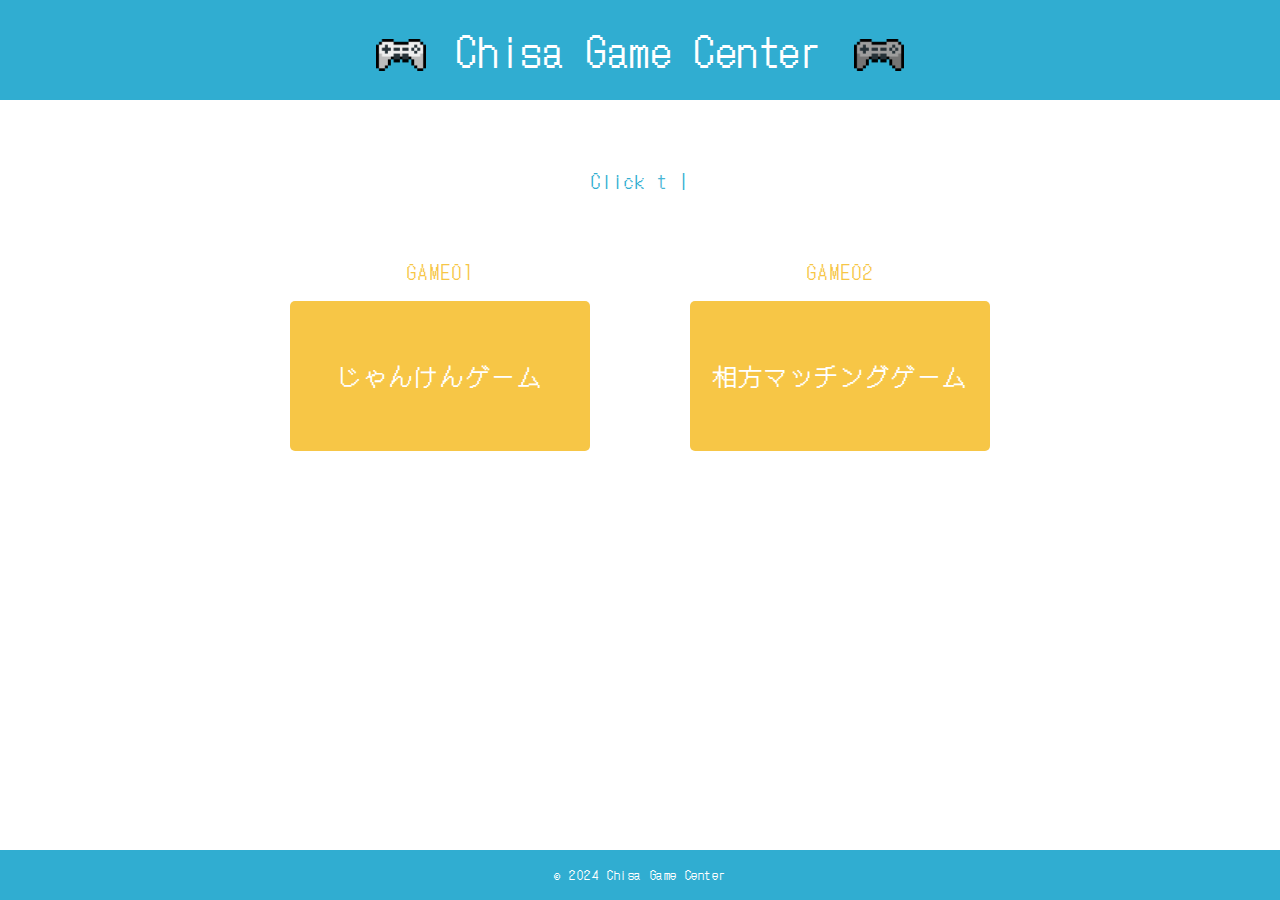
<file: index.html>
<!DOCTYPE html>
<html lang="ja">
<head>
    <meta charset="UTF-8">
    <meta name="viewport" content="width=device-width, initial-scale=1.0">
    <meta http-equiv="X-UA-Compatible" content="ie=edge">

    <!-- Responsive -->
    <meta name="viewport" content="width=device-width,initial-scale=1.0,maximum-scale=1.0,user-scalable=0,viewport-fit=cover">

    <title>Chisa Game Center</title>
    <link rel="stylesheet" href="css/reset2.css">
    <link rel="stylesheet" href="css/style_index.css">

    <!-- googleフォント -->
    <link rel="preconnect" href="https://fonts.googleapis.com">
    <link rel="preconnect" href="https://fonts.gstatic.com" crossorigin>
    <link href="https://fonts.googleapis.com/css2?family=Noto+Sans+JP:wght@100..900&family=Satisfy&family=DotGothic16&display=swap" rel="stylesheet">

    <!-- Favicon -->
    <link rel="icon" href="img/favicon.ico">

</head>

<body>

    <header>
        <img src="img/game_controller_white.png" alt="">
        <h1>Chisa Game Center</h1>
        <img src="img/game_controller_gray.png" alt="">
    </header>

    <main>
        <div class="main-inner">
            <div class="information">
                Click to get started
            </div>
            <div class="game-item-wrap">
                <div id="janken" class="game-item">
                    <p class="en-title">GAME01</p>
                    <a href="janken.html" target="_blank">
                        <h2 class="title-btn">じゃんけんゲーム</h2>
                    </a>
                </div>
                <div id="aikata" class="game-item">
                    <p class="en-title">GAME02</p>
                    <a href="owarai.html" target="_blank">
                        <h2 class="title-btn">相方マッチングゲーム</h2>
                    </a>
                </div>
            </div>
        </div>
    </main>

    <footer>
        &copy; 2024 Chisa Game Center
    </footer>

    <!-- jQuery -->
    <script src="https://ajax.googleapis.com/ajax/libs/jquery/3.7.1/jquery.min.js"></script>
    <script src="js/script_index.js"></script>
</body>

</html>
</file>
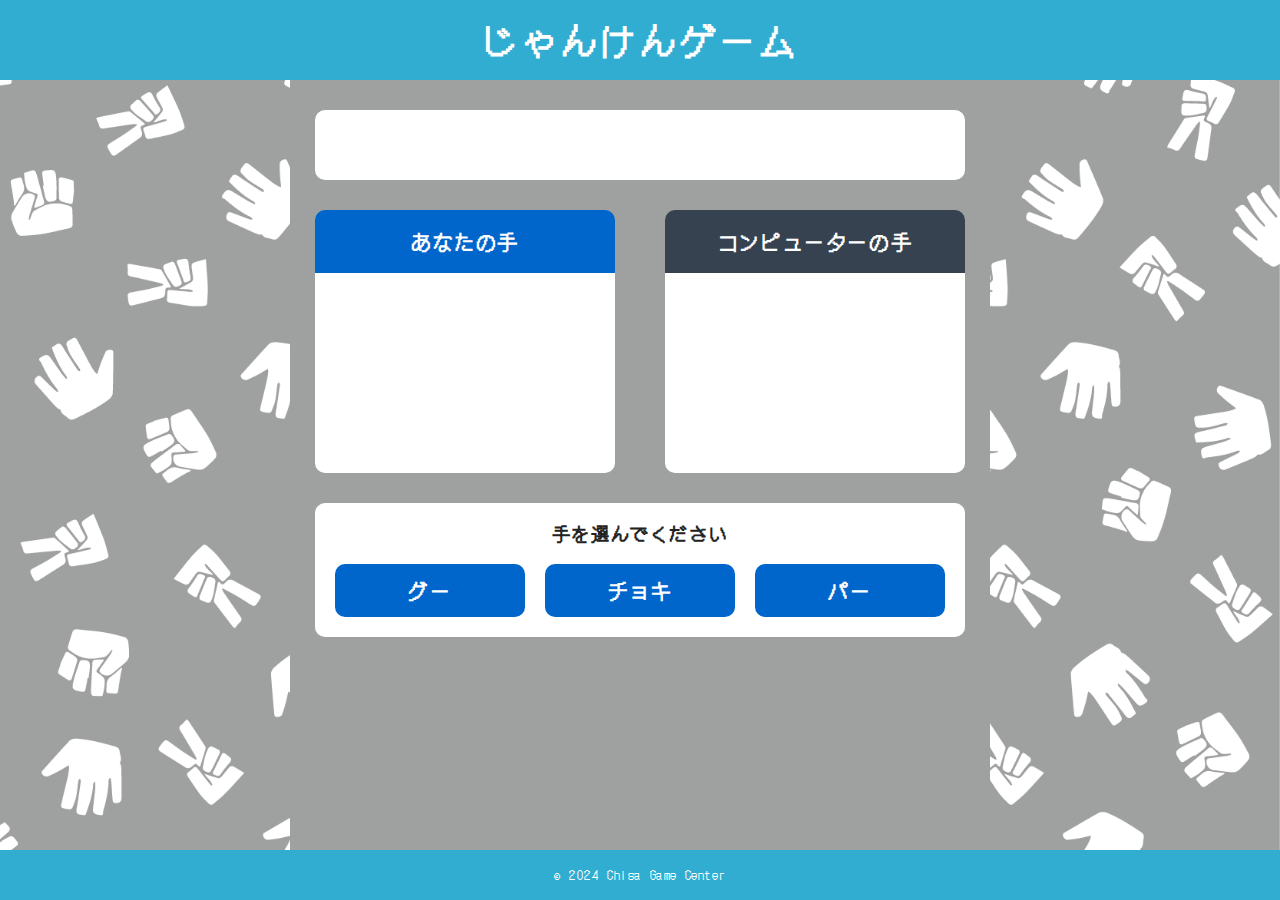
<file: janken.html>
<!DOCTYPE html>
<html>

<head>
    <meta charset="UTF-8">
    <meta name="viewport" content="width=device-width, initial-scale=1.0">
    <meta http-equiv="X-UA-Compatible" content="ie=edge">

    <!-- Responsive -->
    <meta name="viewport" content="width=device-width,initial-scale=1.0,maximum-scale=1.0,user-scalable=0,viewport-fit=cover">

    <title>じゃんけん</title>
    <link rel="stylesheet" href="css/reset2.css">
    <link rel="stylesheet" href="css/style_janken.css">

    <!-- googleフォント -->
    <link rel="preconnect" href="https://fonts.googleapis.com">
    <link rel="preconnect" href="https://fonts.gstatic.com" crossorigin>
    <link href="https://fonts.googleapis.com/css2?family=Noto+Sans+JP:wght@100..900&family=Satisfy&family=DotGothic16&display=swap" rel="stylesheet">

    <!-- Favicon -->
    <link rel="icon" href="img/favicon.ico">
</head>

<body>

    <header>
        <h1>じゃんけんゲーム</h1>
    </header>

    <main>
        <div class="main_inner">
            <div class="result_wrap">
                <div id="result"></div>
            </div>
            <div class="hand_wrap">
                <div class="user_hand_wrap">
                    <p class="hand-title">あなたの手</p>
                    <div id="user_hand"></div>
                </div>
                <div class="pc_hand_wrap">
                    <p class="hand-title">コンピューターの手</p>
                    <div id="pc_hand"></div>
                </div>
            </div>
            <div class="choose_hand_wrap">
                <p>手を選んでください</p>
                <ul class="choose_user_hand">
                    <li id="gu_btn">グー</li>
                    <li id="cho_btn">チョキ</li>
                    <li id="par_btn">パー</li>
                </ul>
            </div>
        </div>
    </main>

    <footer>
        &copy; 2024 Chisa Game Center
    </footer>

    <!-- jQuery -->
    <script src="https://ajax.googleapis.com/ajax/libs/jquery/3.7.1/jquery.min.js"></script>
    <script src="js/script_janken.js"></script>

</body>
</html>
</file>
<file: css/style_index.css>
body {
    font-family: "DotGothic16", "Noto Sans JP", "Hiragino Kaku Gothic ProN", "Arial", "Yu Gothic", "Meiryo", sans-serif;
    letter-spacing: 0.1em;
    font-weight: 400;
    background-color: #ffffff;
    color: #222222;
}

header {
    height: 100px;
    display: flex;
    column-gap: 30px;
    align-items: center;
    justify-content: center;
    background-color: #30ADD1;
    color: #ffffff;
}

header img {
    width: 50px;
    padding-top: 10px;
}

h1 {
    font-size: 40px;
    text-align: center;
    animation: flash 2s ease-in-out;
}

/* 点滅 */
@keyframes flash {
    0%,100% {
      opacity: 1;
    }
    50% {
      opacity: 0;
    }
}

.main-inner {
    max-width: 1200px;
    margin: 0px auto;
    padding: 0px 25px;
    height: calc(100vh - 200px);
}

.information {
    font-size: 18px;
    text-align: center;
    padding: 70px 0;
    color: #30ADD1;
}

/* タイピング風 */
.information span {
	display: none;
}

/*文字列後ろの線の設定*/
.information::after {
 	content: "|";
	animation: typinganime 1.5s linear infinite;
}

@keyframes typinganime{
    0% {
        opacity: 0;
    }
    100% {
        opacity: 1;
    }
}

.game-item-wrap {
    display: flex;
    justify-content: center;
    column-gap: 100px;
}

.en-title {
    font-size: 18px;
    text-align: center;
    margin-bottom: 20px;
    color: #F7C646;
}

.title-btn {
    font-size: 24px;
    border-radius: 5px;
    color: #ffffff;
    background-color: #F7C646;
    text-align: center;
    width: 300px;
    height: 150px;
    line-height: 150px;
}

.title-btn:hover {
    background-color: #DA1773;
}

footer {
    font-size: 12px;
    text-align: center;
    height: 50px;
    line-height: 50px;
    background-color: #30ADD1;
    color: #ffffff;
    margin-top: 50px;
}

/* --------------------
    for SP size 
-------------------- */
@media screen and (max-width: 768px){

    header {
        column-gap: 15px;
        padding: 0px 25px;
    }

    h1 {
        font-size: 28px;
    }

    .information {
        padding: 40px 0;
    }

    .game-item-wrap {
        flex-direction: column;
        row-gap: 40px;
    }

    .en-title {
        margin-bottom: 15px;
    }
    

    .title-btn {
        width: 100%;
        height: 120px;
        line-height: 120px;
    }

}
</file>
<file: css/style_janken.css>
body {
    font-family:  "DotGothic16", "Noto Sans JP", "Hiragino Kaku Gothic ProN", "Arial", "Yu Gothic", "Meiryo", sans-serif;
    letter-spacing: 0.1em;
    font-weight: 400;
    background-color: #ffffff;
    color: #222222;
}

header {
    height: 80px;
    display: flex;
    align-items: center;
    justify-content: center;
    background-color: #30ADD1;
    color: #ffffff;
}

h1 {
    font-size: 36px;
    font-weight: 600;
    text-align: center;
    letter-spacing: 0.1em;
}

main {
    background-image: url(../img/24034766.png);
    background-repeat: no-repeat;
    background-size: cover;
    background-position: top;
}

.main_inner {
    max-width: 700px;
    margin: 0px auto;
    padding: 30px 25px;
    height: calc(100vh - 130px);
    background-color: #9fa0a0;
}

/* 結果を表示 */
.result_wrap {
    font-size: 24px;
    font-weight: 600;
    background-color: #ffffff;
    padding: 20px;
    height: 70px;
    margin: 0px auto 30px;
    width: 100%;
    border-radius: 10px;
}

#result {
    text-align: center;
}

/* 手を表示 */
.hand_wrap {
    display: flex;
    column-gap: 50px;
    justify-content: center;
    text-align: center;
    margin: 30px auto;
}

.user_hand_wrap, .pc_hand_wrap{
    width: calc((100% - 50px) / 2);
}

.hand-title {
    font-size: 20px;
    font-weight: 600;
    color: #ffffff;
    padding: 20px;
    border-radius: 10px 10px 0 0;
}

.user_hand_wrap .hand-title {
    background-color: #0066CC;
}

.pc_hand_wrap .hand-title {
    background-color: #374251;
}

#user_hand, #pc_hand{
    height: 200px;
    padding: 20px;
    background-color: #ffffff;
    border-radius: 0 0 10px 10px;
}

#user_hand img, #pc_hand img  {
    width: 100px;
}

/* 手を選択 */
.choose_hand_wrap {
    text-align: center;
    padding: 20px;
    background-color: #ffffff;
    border-radius: 10px;
}

.choose_hand_wrap p{
    font-size: 18px;
    font-weight: 600;
}

.choose_user_hand {
    display: flex;
    justify-content: center;
    column-gap: 20px;
    margin-top: 20px;
}

li{
    font-size: 20px;
    font-weight: 600;
    background-color: #0066CC;
    cursor: pointer;
    color: #ffffff;
    border-radius: 10px;
    width: 200px;
    padding: 15px;
    text-align: center;
}

li:hover{
    transform: translateY(-2px);
    box-shadow: 0 2px 0 #003783;
}

li:active{
    transform: translateY(0px);
    box-shadow: none;
}

/* フッター */
footer {
    font-size: 12px;
    text-align: center;
    height: 50px;
    line-height: 50px;
    background-color: #30ADD1;
    color: #ffffff;
}

/* --------------------
    for SP size 
-------------------- */
@media screen and (max-width: 768px){

    .main_inner {
        height: calc(100vh - 110px);
    }

    header {
        height: 60px;
    }

    h1 {
        font-size: 28px;
    }

    .result_wrap {
        font-size: 18px;
        padding: 0px;
        height: 50px;
        line-height: 50px;
        margin: 0px auto 30px;
    }

    .hand_wrap {
        column-gap: 20px;
        margin: 30px auto;
    }

    .user_hand_wrap, .pc_hand_wrap{
        width: 50%;
    }

    .hand-title {
        font-size: 12px;
        padding: 10px;
    }

    .choose_hand_wrap {
        padding: 15px;
    }

    .choose_hand_wrap p{
        font-size: 14px;
    }

    .choose_user_hand {
        column-gap: 10px;
        margin-top: 15px;
    }

    li{
        font-size: 14px;
        padding: 10px;
    }

}
</file>
<file: css/reset2.css>
/*! destyle.css v2.0.2 | MIT License | https://github.com/nicolas-cusan/destyle.css */

/* Reset box-model and set borders */
/* ============================================ */

*,
::before,
::after {
  box-sizing: border-box;
  border-style: solid;
  border-width: 0;
}

/* Document */
/* ============================================ */

/**
 * 1. Correct the line height in all browsers.
 * 2. Prevent adjustments of font size after orientation changes in iOS.
 * 3. Remove gray overlay on links for iOS.
 */

html {
  line-height: 1.15; /* 1 */
  -webkit-text-size-adjust: 100%; /* 2 */
  -webkit-tap-highlight-color: transparent; /* 3*/
}

/* Sections */
/* ============================================ */

/**
 * Remove the margin in all browsers.
 */

body {
  margin: 0;
}

/**
 * Render the `main` element consistently in IE.
 */

main {
  display: block;
}

/* Vertical rhythm */
/* ============================================ */

p,
table,
blockquote,
address,
pre,
iframe,
form,
figure,
dl {
  margin: 0;
}

/* Headings */
/* ============================================ */

h1,
h2,
h3,
h4,
h5,
h6 {
  font-size: inherit;
  line-height: inherit;
  font-weight: inherit;
  margin: 0;
}

/* Lists (enumeration) */
/* ============================================ */

ul,
ol {
  margin: 0;
  padding: 0;
  list-style: none;
}

/* Lists (definition) */
/* ============================================ */

dt {
  font-weight: bold;
}

dd {
  margin-left: 0;
}

/* Grouping content */
/* ============================================ */

/**
 * 1. Add the correct box sizing in Firefox.
 * 2. Show the overflow in Edge and IE.
 */

hr {
  box-sizing: content-box; /* 1 */
  height: 0; /* 1 */
  overflow: visible; /* 2 */
  border-top-width: 1px;
  margin: 0;
  clear: both;
  color: inherit;
}

/**
 * 1. Correct the inheritance and scaling of font size in all browsers.
 * 2. Correct the odd `em` font sizing in all browsers.
 */

pre {
  font-family: monospace, monospace; /* 1 */
  font-size: inherit; /* 2 */
}

address {
  font-style: inherit;
}

/* Text-level semantics */
/* ============================================ */

/**
 * Remove the gray background on active links in IE 10.
 */

a {
  background-color: transparent;
  text-decoration: none;
  color: inherit;
}

/**
 * 1. Remove the bottom border in Chrome 57-
 * 2. Add the correct text decoration in Chrome, Edge, IE, Opera, and Safari.
 */

abbr[title] {
  text-decoration: underline; /* 2 */
  text-decoration: underline dotted; /* 2 */
}

/**
 * Add the correct font weight in Chrome, Edge, and Safari.
 */

b,
strong {
  font-weight: bolder;
}

/**
 * 1. Correct the inheritance and scaling of font size in all browsers.
 * 2. Correct the odd `em` font sizing in all browsers.
 */

code,
kbd,
samp {
  font-family: monospace, monospace; /* 1 */
  font-size: inherit; /* 2 */
}

/**
 * Add the correct font size in all browsers.
 */

small {
  font-size: 80%;
}

/**
 * Prevent `sub` and `sup` elements from affecting the line height in
 * all browsers.
 */

sub,
sup {
  font-size: 75%;
  line-height: 0;
  position: relative;
  vertical-align: baseline;
}

sub {
  bottom: -0.25em;
}

sup {
  top: -0.5em;
}

/* Embedded content */
/* ============================================ */

/**
 * Prevent vertical alignment issues.
 */

img,
embed,
object,
iframe {
  vertical-align: bottom;
}

/* Forms */
/* ============================================ */

/**
 * Reset form fields to make them styleable
 */

button,
input,
optgroup,
select,
textarea {
  -webkit-appearance: none;
  appearance: none;
  vertical-align: middle;
  color: inherit;
  font: inherit;
  background: transparent;
  padding: 0;
  margin: 0;
  outline: 0;
  border-radius: 0;
  text-align: inherit;
}

/**
 * Reset radio and checkbox appearance to preserve their look in iOS.
 */

[type="checkbox"] {
  -webkit-appearance: checkbox;
  appearance: checkbox;
}

[type="radio"] {
  -webkit-appearance: radio;
  appearance: radio;
}

/**
 * Show the overflow in IE.
 * 1. Show the overflow in Edge.
 */

button,
input {
  /* 1 */
  overflow: visible;
}

/**
 * Remove the inheritance of text transform in Edge, Firefox, and IE.
 * 1. Remove the inheritance of text transform in Firefox.
 */

button,
select {
  /* 1 */
  text-transform: none;
}

/**
 * Correct the inability to style clickable types in iOS and Safari.
 */

button,
[type="button"],
[type="reset"],
[type="submit"] {
  cursor: pointer;
  -webkit-appearance: none;
  appearance: none;
}

button[disabled],
[type="button"][disabled],
[type="reset"][disabled],
[type="submit"][disabled] {
  cursor: default;
}

/**
 * Remove the inner border and padding in Firefox.
 */

button::-moz-focus-inner,
[type="button"]::-moz-focus-inner,
[type="reset"]::-moz-focus-inner,
[type="submit"]::-moz-focus-inner {
  border-style: none;
  padding: 0;
}

/**
 * Restore the focus styles unset by the previous rule.
 */

button:-moz-focusring,
[type="button"]:-moz-focusring,
[type="reset"]:-moz-focusring,
[type="submit"]:-moz-focusring {
  outline: 1px dotted ButtonText;
}

/**
 * Remove arrow in IE10 & IE11
 */

select::-ms-expand {
  display: none;
}

/**
 * Remove padding
 */

option {
  padding: 0;
}

/**
 * Reset to invisible
 */

fieldset {
  margin: 0;
  padding: 0;
  min-width: 0;
}

/**
 * 1. Correct the text wrapping in Edge and IE.
 * 2. Correct the color inheritance from `fieldset` elements in IE.
 * 3. Remove the padding so developers are not caught out when they zero out
 *    `fieldset` elements in all browsers.
 */

legend {
  color: inherit; /* 2 */
  display: table; /* 1 */
  max-width: 100%; /* 1 */
  padding: 0; /* 3 */
  white-space: normal; /* 1 */
}

/**
 * Add the correct vertical alignment in Chrome, Firefox, and Opera.
 */

progress {
  vertical-align: baseline;
}

/**
 * Remove the default vertical scrollbar in IE 10+.
 */

textarea {
  overflow: auto;
}

/**
 * Correct the cursor style of increment and decrement buttons in Chrome.
 */

[type="number"]::-webkit-inner-spin-button,
[type="number"]::-webkit-outer-spin-button {
  height: auto;
}

/**
 * 1. Correct the outline style in Safari.
 */

[type="search"] {
  outline-offset: -2px; /* 1 */
}

/**
 * Remove the inner padding in Chrome and Safari on macOS.
 */

[type="search"]::-webkit-search-decoration {
  -webkit-appearance: none;
}

/**
 * 1. Correct the inability to style clickable types in iOS and Safari.
 * 2. Change font properties to `inherit` in Safari.
 */

::-webkit-file-upload-button {
  -webkit-appearance: button; /* 1 */
  font: inherit; /* 2 */
}

/**
 * Clickable labels
 */

/* label[for] {
  cursor: pointer;
} */
/* ↑今回のPF用にカスタマイズ */

/* Interactive */
/* ============================================ */

/*
 * Add the correct display in Edge, IE 10+, and Firefox.
 */

details {
  display: block;
}

/*
 * Add the correct display in all browsers.
 */

summary {
  display: list-item;
}

/*
 * Remove outline for editable content.
 */

[contenteditable] {
  outline: none;
}

/* Table */
/* ============================================ */

table {
  border-collapse: collapse;
  border-spacing: 0;
}

caption {
  text-align: left;
}

td,
th {
  vertical-align: top;
  padding: 0;
}

th {
  text-align: left;
  font-weight: bold;
}

/* Misc */
/* ============================================ */

/**
 * Add the correct display in IE 10+.
 */

template {
  display: none;
}

/**
 * Add the correct display in IE 10.
 */

[hidden] {
  display: none;
}
</file>
